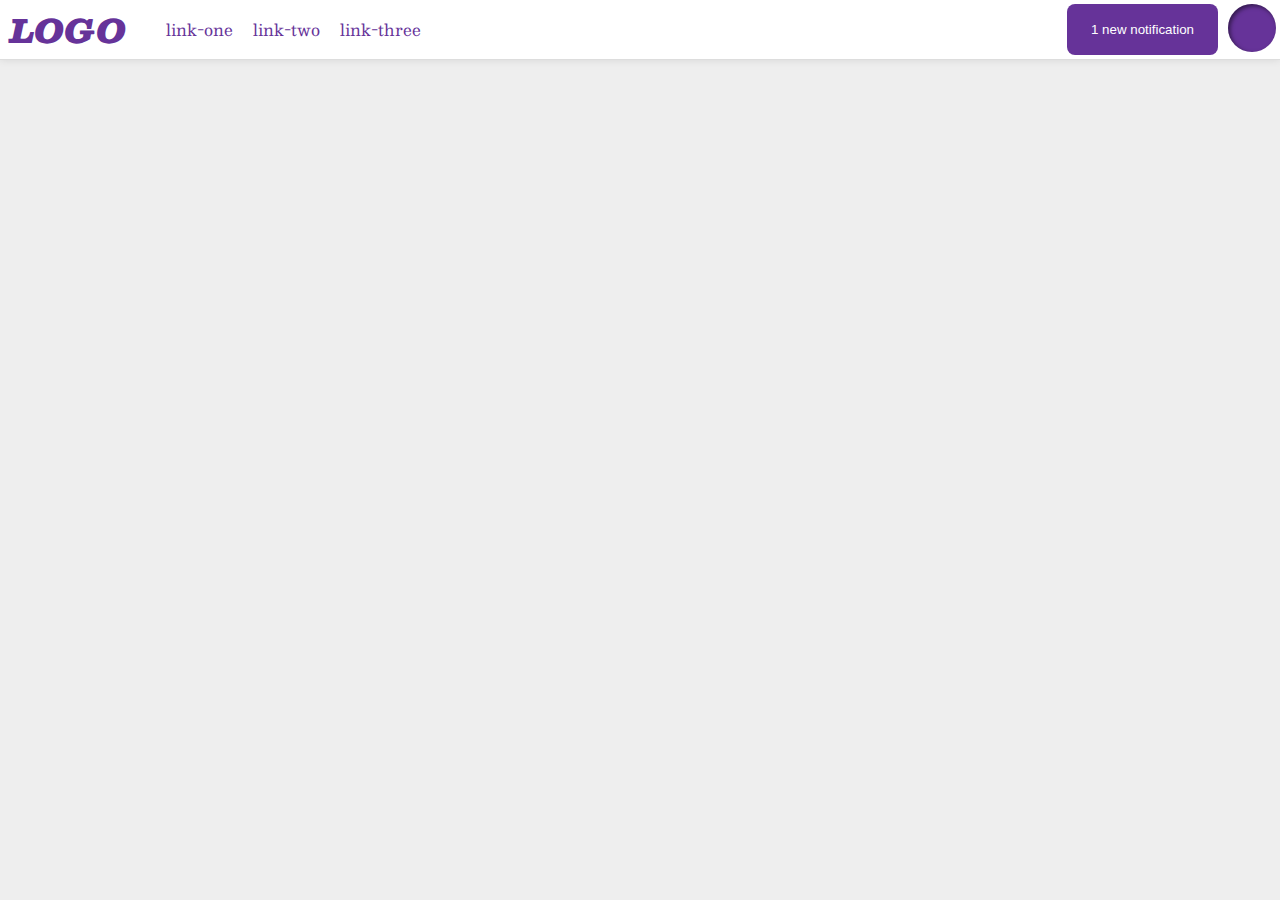
<file: flex/03-flex-header-2/index.html>
<!DOCTYPE html>
<html lang="en">
  <head>
    <meta charset="UTF-8">
    <meta http-equiv="X-UA-Compatible" content="IE=edge">
    <meta name="viewport" content="width=device-width, initial-scale=1.0">
    <title>Flex Header 2</title>
    <link rel="stylesheet" href="style.css">
  </head>
  <body>
    <div class="header">
      <div class="logo">
        LOGO
      </div>
      <ul class="links">
        <li><a href="google.com">link-one</a></li>
        <li><a href="google.com">link-two</a></li>
        <li><a href="google.com">link-three</a></li>
      </ul>
      <div class="proPicNoti">
        <button class="notifications">
          1 new notification
        </button>
        <div class="profile-image"></div>
      </div>
    </div>
  </body>
</html>
</file>
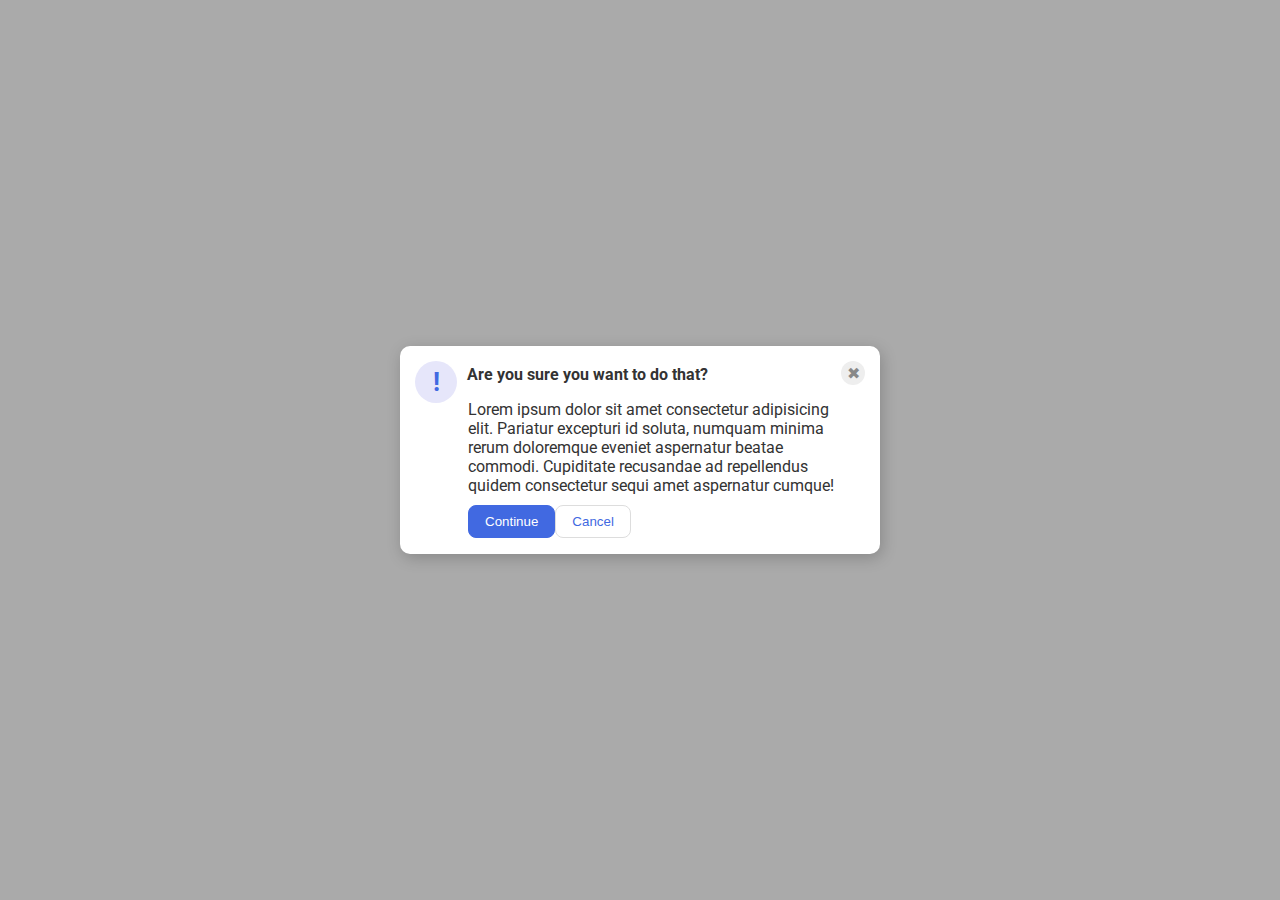
<file: flex/05-flex-modal/index.html>
<!DOCTYPE html>
<html lang="en">
  <head>
    <meta charset="UTF-8">
    <meta http-equiv="X-UA-Compatible" content="IE=edge">
    <meta name="viewport" content="width=device-width, initial-scale=1.0">
    <link rel="stylesheet" href="style.css">
    <title>Modal</title>
  </head>
  <body>
    <div class="modal">
      <div class="icon">!</div>
      <div class="header">Are you sure you want to do that?</div>
      <div class="close-button">✖</div>
      <div class="text">Lorem ipsum dolor sit amet consectetur adipisicing elit. Pariatur excepturi id soluta, numquam minima rerum doloremque eveniet aspernatur beatae commodi. Cupiditate recusandae ad repellendus quidem consectetur sequi amet aspernatur cumque!</div>
      
      <div class="container-button">        
        <button class="continue">Continue</button>
        <button class="cancel">Cancel</button>
      </div>
    </div>
  </body>
</html>
</file>
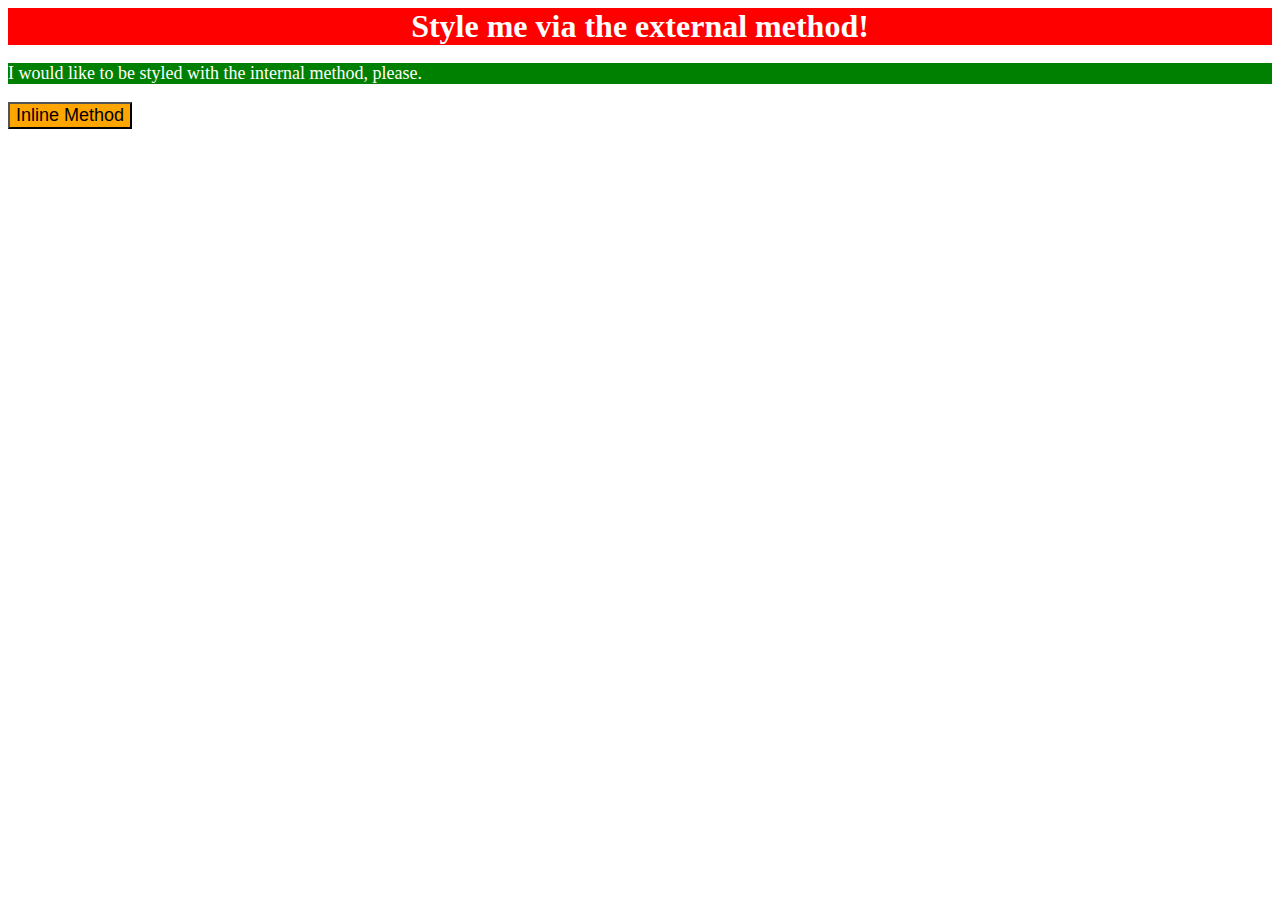
<file: foundations/01-css-methods/index.html>
<!DOCTYPE html>
<html lang="en">
  <head>
    <link rel="stylesheet" href="style.css">
    <meta charset="UTF-8">
    <meta http-equiv="X-UA-Compatible" content="IE=edge">
    <meta name="viewport" content="width=device-width, initial-scale=1.0">
    <title>Methods for Adding CSS</title>
  </head>
  <body>

    <style>
      div{
        background-color: red;
        color: white;
        font-size: 32px;
        text-align: center;
        font-weight: bold;
      }
    </style>


    <div>Style me via the external method!</div>
    <p style="background-color: green; color: white; font-size: 18px;">I would like to be styled with the internal method, please.</p>
    <button>Inline Method</button>
  </body>
</html>
</file>
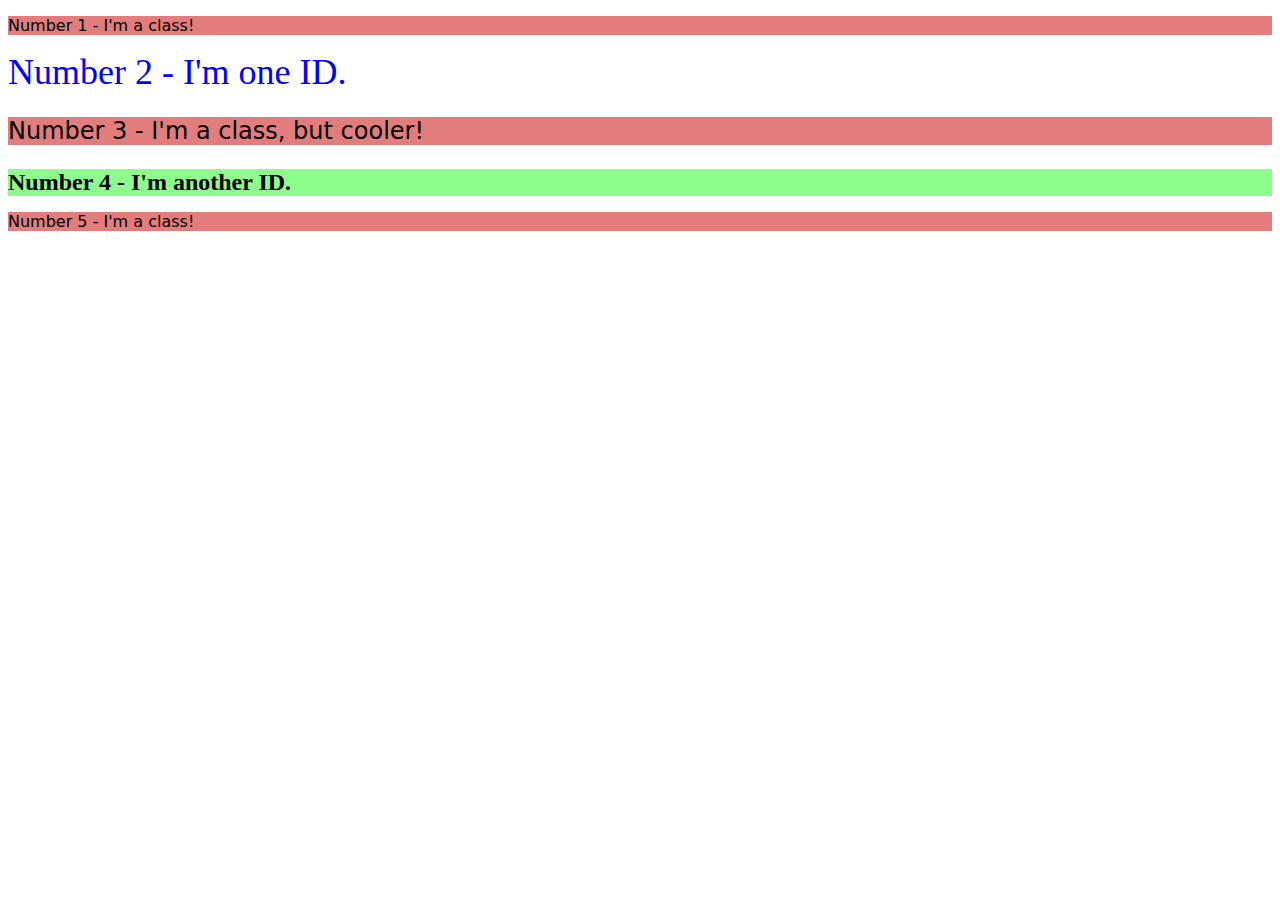
<file: foundations/02-class-id-selectors/index.html>
<!DOCTYPE html>
<html lang="en">
  <head>
    <meta charset="UTF-8">
    <meta http-equiv="X-UA-Compatible" content="IE=edge">
    <meta name="viewport" content="width=device-width, initial-scale=1.0">
    <title>Class and ID Selectors</title>
    <link rel="stylesheet" href="style.css">
  </head>
  <body>
    <p class="odd-number">Number 1 - I'm a class!</p>
    <div id="second">Number 2 - I'm one ID.</div>
    <p class="odd-number grandezza-font">Number 3 - I'm a class, but cooler!</p>
    <div id="fourth" class="grandezza-font">Number 4 - I'm another ID.</div>
    <p class="odd-number">Number 5 - I'm a class!</p>
  </body>
</html>
</file>
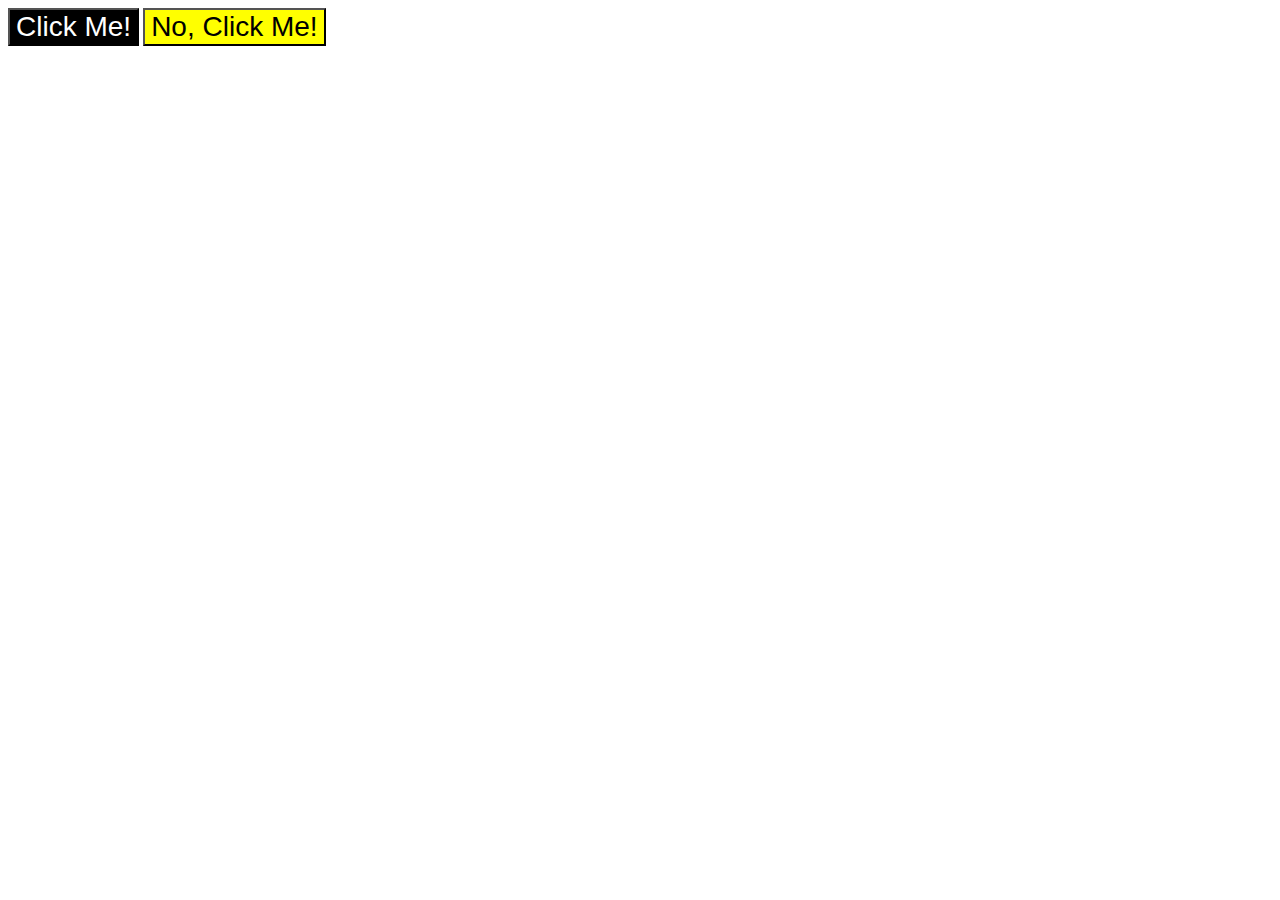
<file: foundations/03-grouping-selectors/index.html>
<!DOCTYPE html>
<html lang="en">
  <head>
    <meta charset="UTF-8">
    <meta http-equiv="X-UA-Compatible" content="IE=edge">
    <meta name="viewport" content="width=device-width, initial-scale=1.0">
    <title>Grouping Selectors</title>
    <link rel="stylesheet" href="style.css">
  </head>
  <body>
    <button class="yes">Click Me!</button>
    <button class="no">No, Click Me!</button>
  </body>
</html>
</file>
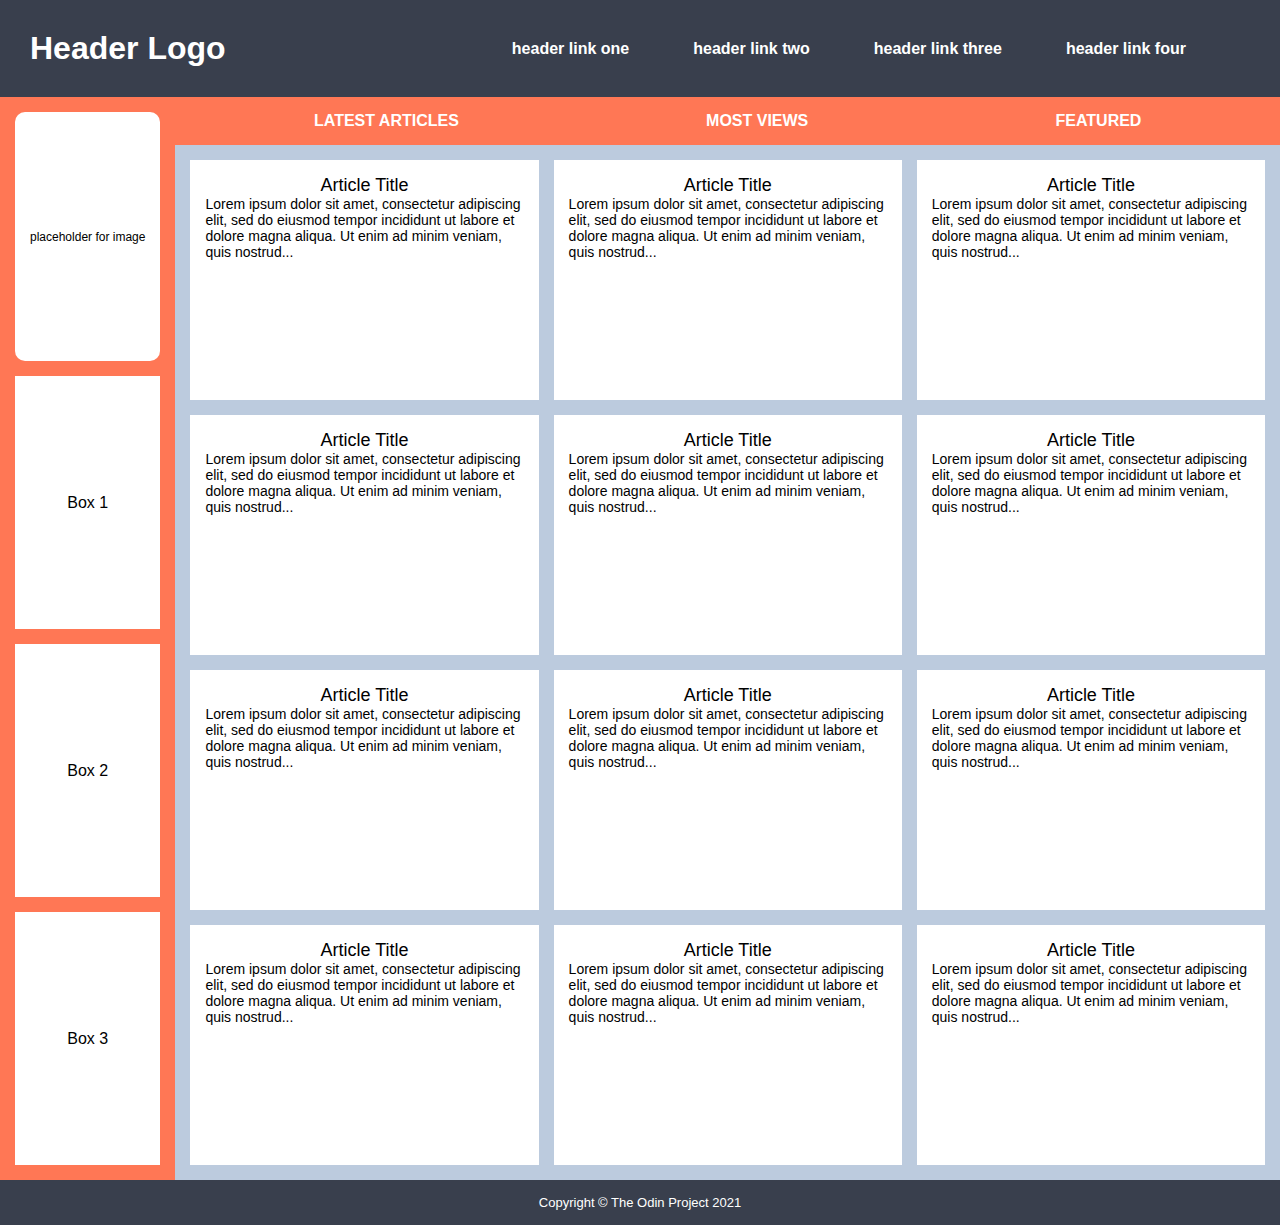
<file: grid/03-grid-layout-3/index.html>
<!DOCTYPE html>
<html lang="en">
  <head>
    <meta charset="UTF-8">
    <meta http-equiv="X-UA-Compatible" content="IE=edge">
    <meta name="viewport" content="width=device-width, initial-scale=1.0">
    <title>Holy Grail Mockup</title>
    <link rel="stylesheet" href="style.css">
  </head>
  <body>
    <div class="container">

      <div class="header">
        <div class="logo">Header Logo</div>
        <div class="menu">
          <ul>
            <li id="link1">header link one</li>
            <li id="link2">header link two</li>
            <li id="link3">header link three</li>
            <li id="link4">header link four</li>
          </ul>
        </div>
      </div>

      <div class="sidebar">
        <div class="photo">
          <p>placeholder for image</p>    
        </div>
        <div class="side-content">Box 1</div>
        <div class="side-content">Box 2</div>
        <div class="side-content">Box 3</div>
      </div>

      <div class="nav">
        <ul>
          <li>Latest Articles</li>
          <li>Most Views</li>
          <li>Featured</li>
        </ul>
      </div>

      <div class="article">

        <div class="card">
          <p class="title">Article Title</p>
          <p>Lorem ipsum dolor sit amet, consectetur adipiscing elit, sed do eiusmod tempor incididunt ut labore et dolore magna aliqua. Ut enim ad minim veniam, quis nostrud...</p>
        </div>
        
        <div class="card">
          <p class="title">Article Title</p>
          <p>Lorem ipsum dolor sit amet, consectetur adipiscing elit, sed do eiusmod tempor incididunt ut labore et dolore magna aliqua. Ut enim ad minim veniam, quis nostrud...</p>
        </div>
        <div class="card">
          <p class="title">Article Title</p>
          <p>Lorem ipsum dolor sit amet, consectetur adipiscing elit, sed do eiusmod tempor incididunt ut labore et dolore magna aliqua. Ut enim ad minim veniam, quis nostrud...</p>
        </div>
        <div class="card">
          <p class="title">Article Title</p>
          <p>Lorem ipsum dolor sit amet, consectetur adipiscing elit, sed do eiusmod tempor incididunt ut labore et dolore magna aliqua. Ut enim ad minim veniam, quis nostrud...</p>
        </div>
        <div class="card">
          <p class="title">Article Title</p>
          <p>Lorem ipsum dolor sit amet, consectetur adipiscing elit, sed do eiusmod tempor incididunt ut labore et dolore magna aliqua. Ut enim ad minim veniam, quis nostrud...</p>
        </div>
        <div class="card">
          <p class="title">Article Title</p>
          <p>Lorem ipsum dolor sit amet, consectetur adipiscing elit, sed do eiusmod tempor incididunt ut labore et dolore magna aliqua. Ut enim ad minim veniam, quis nostrud...</p>
        </div>
        <div class="card">
          <p class="title">Article Title</p>
          <p>Lorem ipsum dolor sit amet, consectetur adipiscing elit, sed do eiusmod tempor incididunt ut labore et dolore magna aliqua. Ut enim ad minim veniam, quis nostrud...</p>
        </div>
        <div class="card">
          <p class="title">Article Title</p>
          <p>Lorem ipsum dolor sit amet, consectetur adipiscing elit, sed do eiusmod tempor incididunt ut labore et dolore magna aliqua. Ut enim ad minim veniam, quis nostrud...</p>
        </div>
        <div class="card">
          <p class="title">Article Title</p>
          <p>Lorem ipsum dolor sit amet, consectetur adipiscing elit, sed do eiusmod tempor incididunt ut labore et dolore magna aliqua. Ut enim ad minim veniam, quis nostrud...</p>
        </div>
        <div class="card">
          <p class="title">Article Title</p>
          <p>Lorem ipsum dolor sit amet, consectetur adipiscing elit, sed do eiusmod tempor incididunt ut labore et dolore magna aliqua. Ut enim ad minim veniam, quis nostrud...</p>
        </div>
        <div class="card">
          <p class="title">Article Title</p>
          <p>Lorem ipsum dolor sit amet, consectetur adipiscing elit, sed do eiusmod tempor incididunt ut labore et dolore magna aliqua. Ut enim ad minim veniam, quis nostrud...</p>
        </div>
        <div class="card">
          <p class="title">Article Title</p>
          <p>Lorem ipsum dolor sit amet, consectetur adipiscing elit, sed do eiusmod tempor incididunt ut labore et dolore magna aliqua. Ut enim ad minim veniam, quis nostrud...</p>
        </div>
      </div>

      <div class="footer">
        <p>Copyright © The Odin Project 2021</p>
      </div>
      
    </div>
  </body>
</html>
</file>
<file: flex/03-flex-header-2/style.css>
/* this is some magical font-importing.  
you'll learn about it later. */
@import url('https://fonts.googleapis.com/css2?family=Besley:ital,wght@0,400;1,900&display=swap');

body {
  margin: 0;
  background: #eee;
  font-family: Besley, serif;
}

.header {
  background: white;
  border-bottom: 1px solid #ddd;
  box-shadow: 0 0 8px rgba(0,0,0,.1);
  display: flex;
  justify-content: start;
}


.logo {
  color: rebeccapurple;
  font-size: 32px;
  font-weight: 900;
  font-style: italic;
  align-self: center;
  padding-left: 10px;
}

.links{
  display: flex;
  gap: 20px;
}

.proPicNoti{
  display: flex;
  margin-left: auto;
  gap: 10px;
  padding: 4px;
}


.profile-image {
  background: rebeccapurple;
  box-shadow: inset 2px 2px 4px rgba(0,0,0,.5);
  border-radius: 50%;
  width: 48px;
  height: 48px;
}






button {
  border: none;
  border-radius: 8px;
  background: rebeccapurple;
  color: white;
  padding: 8px 24px;
}

a {
  /* this removes the line under our links */
  text-decoration: none;
  color: rebeccapurple;
}

ul {
  list-style-type: none;
}
</file>
<file: flex/05-flex-modal/style.css>
@import url('https://fonts.googleapis.com/css2?family=Roboto:wght@400;700&display=swap');

html, body {
  height: 100%;
}

body {
  font-family: Roboto, sans-serif;
  margin: 0;
  background: #aaa;
  color: #333;
  /* I'll give you this one for free lol */
  display: flex;
  align-items: center;
  justify-content: center;
}

.modal {
  background: white;
  width: 480px;
  border-radius: 10px;
  box-shadow: 2px 4px 16px rgba(0,0,0,.2);
  display: flex;
  flex-wrap: wrap;
  gap: 10px;
}

.icon {
  color: royalblue;
  font-size: 26px;
  font-weight: 700;
  background: lavender;
  width: 42px;
  height: 42px;
  border-radius: 50%;
  display: flex;
  justify-content: center;
  align-items: center;
  flex-shrink: 0;
  margin-left: 15px;
  margin-top: 15px;
}

.header{
  flex-shrink: 0;
  align-self: center;
  font-weight: bold;
}

.close-button {
  background: #eee;
  border-radius: 50%;
  color: #888;
  font-weight: 400;
  font-size: 16px;
  height: 24px;
  width: 24px;
  display: flex;
  align-items: center;
  justify-content: center;
  flex-shrink: 0;
  margin-left: auto;
  margin-right: 15px;
  margin-top: 15px;
}

.text{
  margin-top: -13px;
  margin-left: 68px;
  margin-right: 25px;
}

.container-button{
  display: flex;
  margin-left: 68px;
  margin-bottom: 16px;
}

button {
  padding: 8px 16px;
  border-radius: 8px;
}

button.continue {
  background: royalblue;
  border: 1px solid royalblue;
  color: white;
}

button.cancel {
  background: white;
  border: 1px solid #ddd;
  color: royalblue;
}
</file>
<file: foundations/01-css-methods/style.css>
button{
    background-color: orange;
    font-size: 18px;
}
</file>
<file: foundations/02-class-id-selectors/style.css>
.odd-number{
    background-color: rgba(216, 74, 74, 0.717);
    font-family: Verdana, "Dejavu Sans", sans-serif;
}

.grandezza-font{
    font-size: 24px;
}

#second{
    color: blue;
    font-size: 36px;
}

#fourth{
    background-color: rgba(95, 252, 95, 0.714);
    font-weight: bold;
}
</file>
<file: foundations/03-grouping-selectors/style.css>
.yes, .no{
    font-size: 28px;
    font-family: Helvetica, 'Times New Roman', sans-serif;
}

.yes{
    background-color: black;
    color: white;
}

.no{
    background-color: yellow;
}
</file>
<file: grid/03-grid-layout-3/style.css>
* {
  margin: 0;
  padding: 0;
}

.container {
  height: 100VH;
  text-align: center;
  display: grid;
  grid-template-areas: 
    "header header"
    "sidebar nav"
    "sidebar article"
    "footer footer"
    ;
}

.container div {
  padding: 15px;
  font-size: 32px;
  font-family: Helvetica;
  font-weight: bold;
  color: white;
}


/* HEADER */
.header {
  grid-area: header;
  text-align: left;
  background-color: #393f4d;
  display: grid;
  grid-template-areas: "logo menu";
  align-items: center; /* Centra verticalmente i contenuti delle aree */
}

.menu {
  grid-area: menu;
  display: grid;
  grid-auto-flow: column;
}

.menu ul {
  display: grid;
  grid-auto-flow: column; /* Imposta il flusso delle colonne */
  list-style-type: none; /* Rimuove i punti di elenco */
}

.menu ul,
.menu li {
  font-size: 16px;
}


/* SIDEBAR */

.sidebar {
  grid-area: sidebar;
  background-color: #FF7755;
  display: grid;
  gap: 15px;
}

.sidebar .photo {
  background-color: white;
  color: black;
  font-size: 12px;
  font-weight: normal;
  border-radius: 10px;
}

.sidebar .side-content {
  background-color: white;
  color: black;
  font-size: 16px;
  font-weight: normal;
}

.side-content,
.photo {
  display: grid;
  align-items: center; /* Centra verticalmente */
  justify-content: center; /* Centra orizzontalmente */
}


/* NAV */
.nav {
  grid-area: nav;
  display: grid;
  background-color: #FF7755;
}

.nav ul {
  display: grid;
  grid-auto-flow: column; /* Imposta il flusso delle colonne */
  list-style-type: none; /* Rimuove i punti di elenco */
}

.nav ul li {
  font-size: 16px ;
  text-transform: uppercase;
}


/* ARTICLE */
.article {
  grid-area: article;
  background-color: #bccbde;
  display: grid;
  gap: 15px;
  grid-template-columns: 1fr 1fr 1fr;
  grid-template-rows: 1fr 1fr 1fr 1fr;
}

.article .card {
  background-color: #FFFFFF;
  color: black;
  text-align: center;
  display: grid;
  grid-template-columns: 1fr;
  grid-template-rows: 1fr 9fr;
}

.card .title {
  font-size: 18px;
  text-align: center;
}

.card p {
  color: black;
  font-weight: normal;
  font-size: 14px;
  text-align: left;
}

/* FOOTER */
.footer {
  grid-area: footer;
  background-color: #393f4d;
}

.footer p {
  font-size: 13px;
  font-weight: normal;  
}
</file>
